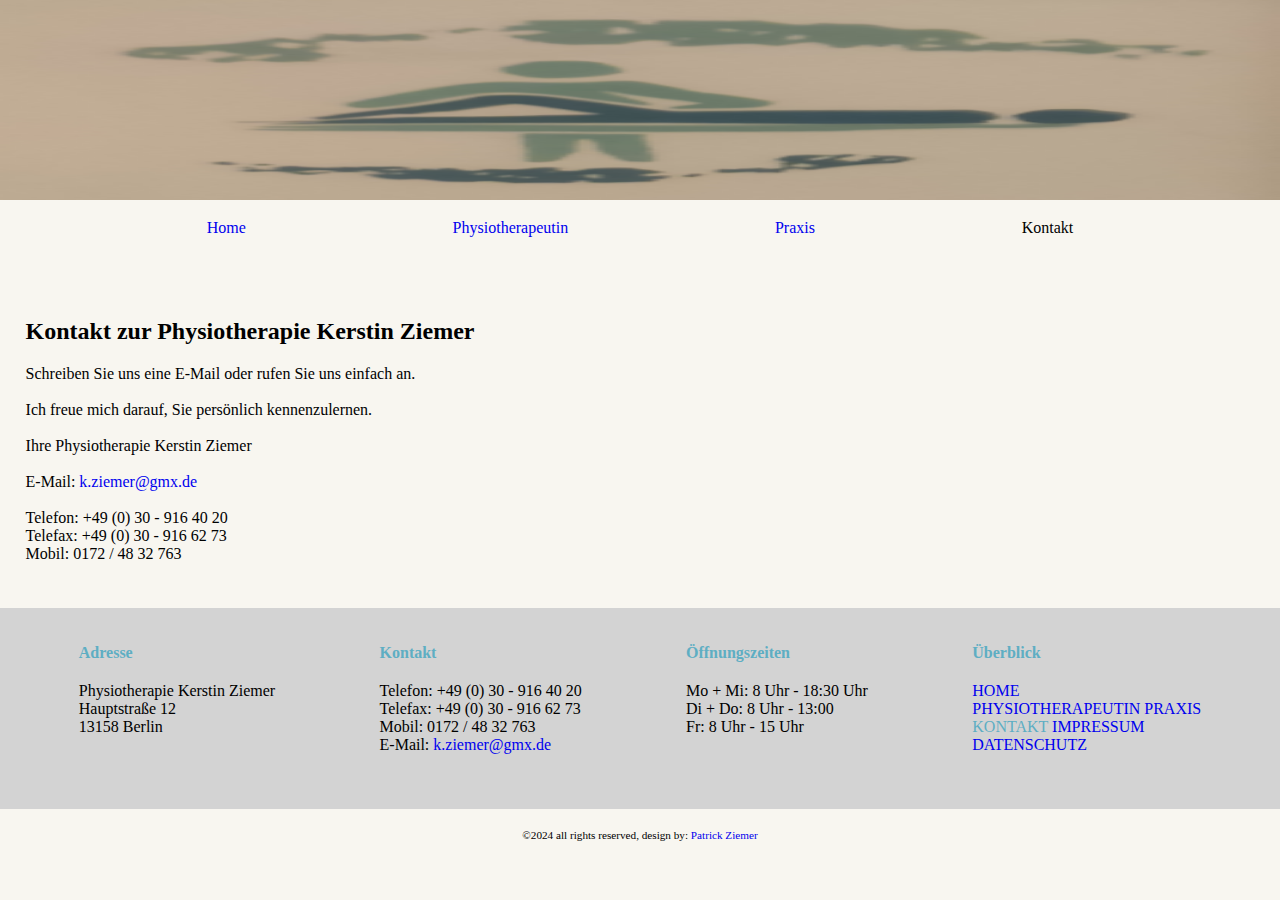
<file: Kontakt.html>
<!DOCTYPE html>
<html lang="de">
  <head>
    <meta charset="UTF-8" />
    <meta name="viewport" content="width=device-width, initial-scale=1.0" />
    <link rel="stylesheet" href="./styles/style.css" />
    <title>Kontakt zur Physiotherapie</title>
  </head>
  <body>
    <header>
      <div>
        <a href="index.html"
          ><img
            class="main-logo"
            src="/images/logo.jpg"
            alt="Bild vom Praxislogo"
        /></a>
        <input type="checkbox" id="menu-checkbox" />
        <label for="menu-checkbox">
          <p class="btn-menu">Menü</p>
        </label>
        <nav>
          <ul>
            <li><a id="menu" href="index.html">Home</a></li>
            <li>
              <a id="menu" href="Physiotherapeutin.html">Physiotherapeutin</a>
            </li>
            <li><a id="menu" href="Praxis.html">Praxis</a></li>
            <li>
              <a style="color: black" id="menu" href="Kontakt.html">Kontakt</a>
            </li>
          </ul>
        </nav>
      </div>
    </header>
    <section class="section-kontakt">
      <h2>Kontakt zur Physiotherapie Kerstin Ziemer</h2>
      <p>
        Schreiben Sie uns eine E-Mail oder rufen Sie uns einfach an.
        <br /><br />
        Ich freue mich darauf, Sie persönlich kennenzulernen.
        <br /><br />
        Ihre Physiotherapie Kerstin Ziemer
        <br /><br />
        E-Mail: <a href="mailto:k.ziemer@gmx.de">k.ziemer@gmx.de</a>
        <br /><br />
        Telefon: +49 (0) 30 - 916 40 20
        <br />
        Telefax: +49 (0) 30 - 916 62 73
        <br />
        Mobil: 0172 / 48 32 763
      </p>
    </section>
    <footer>
      <section class="section-footer">
        <h4>Adresse</h4>
        <p>
          Physiotherapie Kerstin Ziemer
          <br />
          Hauptstraße 12
          <br />
          13158 Berlin
        </p>
      </section>
      <section class="section-footer">
        <h4>Kontakt</h4>
        <p>
          Telefon: +49 (0) 30 - 916 40 20
          <br />
          Telefax: +49 (0) 30 - 916 62 73
          <br />
          Mobil: 0172 / 48 32 763
          <br />
          E-Mail: <a href="mailto:k.ziemer@gmx.de">k.ziemer@gmx.de</a>
        </p>
      </section>
      <section class="section-footer">
        <h4>Öffnungszeiten</h4>
        <p>
          Mo + Mi: 8 Uhr - 18:30 Uhr
          <br />
          Di + Do: 8 Uhr - 13:00
          <br />
          Fr: 8 Uhr - 15 Uhr
        </p>
      </section>
      <section class="section-footer">
        <h4>Überblick</h4>
        <p>
          <a href="./index.html">HOME</a>
          <br />
          <a href="./Physiotherapeutin.html">PHYSIOTHERAPEUTIN</a>
          <a href="./Praxis.html">PRAXIS</a>
          <br />
          <a style="color: #5eaec3" href="./Kontakt.html">KONTAKT</a>
          <a href="#">IMPRESSUM</a>
          <br />
          <a href="#">DATENSCHUTZ</a>
        </p>
      </section>
    </footer>
    <div class="copyright">
      <p>
        &copy;2024 all rights reserved, design by:
        <a href="#">Patrick Ziemer</a>
      </p>
    </div>
  </body>
</html>
</file>
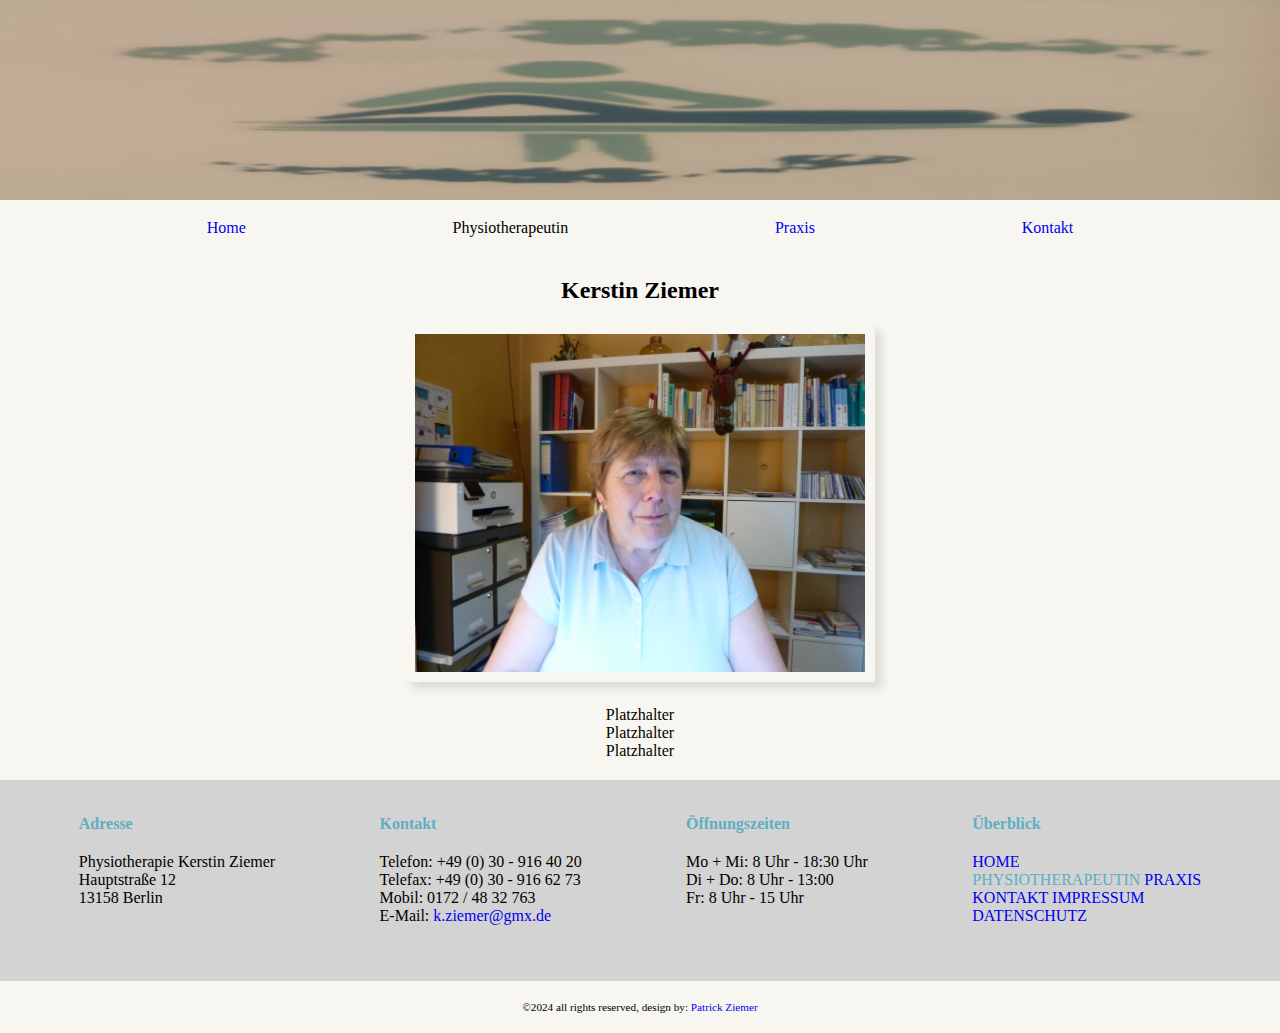
<file: Physiotherapeutin.html>
<!DOCTYPE html>
<html lang="de">
  <head>
    <meta charset="UTF-8" />
    <meta name="viewport" content="width=device-width, initial-scale=1.0" />
    <link rel="stylesheet" href="./styles/style.css" />
    <title>Praxisteam</title>
  </head>
  <body>
    <header>
      <div>
        <a href="index.html"
          ><img
            class="main-logo"
            src="/images/logo.jpg"
            alt="Bild vom Praxislogo"
        /></a>
        <input type="checkbox" id="menu-checkbox" />
        <label for="menu-checkbox">
          <p class="btn-menu">Menü</p>
        </label>
        <nav>
          <ul>
            <li><a id="menu" href="index.html">Home</a></li>
            <li>
              <a style="color: black" id="menu" href="Physiotherapeutin.html"
                >Physiotherapeutin</a
              >
            </li>
            <li><a id="menu" href="Praxis.html">Praxis</a></li>
            <li><a id="menu" href="Kontakt.html">Kontakt</a></li>
          </ul>
        </nav>
      </div>
    </header>
    <main class="main-physio-html">
      <h2>Kerstin Ziemer</h2>
      <img
        id="Kerstin"
        src="./images/Kerstin-Ziemer.JPG"
        alt="Bild von Kerstin Ziemer"
      />
      <p>
        Platzhalter <br />
        Platzhalter <br />
        Platzhalter
      </p>
    </main>
    <footer>
      <section class="section-footer">
        <h4>Adresse</h4>
        <p>
          Physiotherapie Kerstin Ziemer
          <br />
          Hauptstraße 12
          <br />
          13158 Berlin
        </p>
      </section>
      <section class="section-footer">
        <h4>Kontakt</h4>
        <p>
          Telefon: +49 (0) 30 - 916 40 20
          <br />
          Telefax: +49 (0) 30 - 916 62 73
          <br />
          Mobil: 0172 / 48 32 763
          <br />
          E-Mail: <a href="mailto:k.ziemer@gmx.de">k.ziemer@gmx.de</a>
        </p>
      </section>
      <section class="section-footer">
        <h4>Öffnungszeiten</h4>
        <p>
          Mo + Mi: 8 Uhr - 18:30 Uhr
          <br />
          Di + Do: 8 Uhr - 13:00
          <br />
          Fr: 8 Uhr - 15 Uhr
        </p>
      </section>
      <section class="section-footer">
        <h4>Überblick</h4>
        <p>
          <a href="./index.html">HOME</a>
          <br />
          <a style="color: #5eaec3" href="">PHYSIOTHERAPEUTIN</a>
          <a href="./Praxis.html">PRAXIS</a>
          <br />
          <a href="./Kontakt.html">KONTAKT</a>
          <a href="#">IMPRESSUM</a>
          <br />
          <a href="#">DATENSCHUTZ</a>
        </p>
      </section>
    </footer>
    <div class="copyright">
      <p>
        &copy;2024 all rights reserved, design by:
        <a href="#">Patrick Ziemer</a>
      </p>
    </div>
  </body>
</html>
</file>
<file: styles/style.css>
:root {
  --maincolor: #5eaec3;
}

body {
  background-color: #f8f6f0;
}

* {
  margin: 0;
  padding: 0;
}

.main-logo {
  width: 100%;
  max-height: 200px;
}

a {
  text-decoration: none;
}

h4,
a:hover {
  color: var(--maincolor) !important;
}

h4 {
  margin-bottom: 10px;
}

section {
  padding: 2%;
}

h2 {
  margin-top: 40px;
  margin-bottom: 20px;
}

.main-praxis .box {
  /* background-color: #e1fcf5; */
  margin: 1rem;
  text-align: center;
  padding: 2em;
}

.main-praxis .box img {
  box-shadow: 7px 7px 9px 0px rgba(0, 0, 0, 0.11);
  border: 10px solid #f8f6f0;
  height: 130px;
}

/* Mobile resolution */
@media screen and (max-width: 575px) {
  #Kerstin {
    max-width: 250px;
    box-shadow: 7px 7px 9px 0px rgba(0, 0, 0, 0.11);
    border: 10px solid #f8f6f0;
  }

  .btn-menu {
    position: absolute;
    top: 50px;
    left: 41%;
    right: 41%;
    color: #fff;
    background-color: rgb(0, 13, 255);
    border: none;
    padding: 3% 3%;
    font-size: 1.2em;
    text-align: center;
  }

  .btn-menu {
    cursor: pointer;
  }

  nav {
    display: none;
  }

  #menu:hover {
    color: gray !important;
  }

  #menu-checkbox {
    display: none;
  }

  #menu-checkbox:checked ~ nav {
    display: block;
  }

  nav ul {
    list-style-type: none;
  }

  nav ul li {
    padding: 10px;
    text-align: center;
    background-color: var(--maincolor);
    margin: 2px 0;
  }

  #menu {
    color: white;
    display: inline-block;
    width: 100%;
  }

  .main-home,
  .main-physio-html {
    margin: 0 20px;
  }

  p {
    margin: 20px 0;
  }

  footer {
    background-color: lightgrey;
    display: flex;
    flex-direction: column;
  }

  .section-footer {
    margin: 10px;
  }
}

/* Tablet resolution */
@media screen and (min-width: 576px) {
  #Kerstin {
    max-width: 450px;
    box-shadow: 7px 7px 9px 0px rgba(0, 0, 0, 0.11);
    border: 10px solid #f8f6f0;
  }

  .btn-menu,
  #menu-checkbox {
    display: none;
  }

  nav {
    margin: 15px 0;
  }

  nav ul {
    display: flex;
    list-style: none;
    justify-content: space-evenly;
  }

  .main-home {
    display: grid;
    grid-template-columns: 1fr 1fr;
    justify-items: center;
  }

  .main-physio-html {
    text-align: center;
  }

  .main-praxis {
    display: flex;
    flex-wrap: wrap;
    width: 100%;
  }

  .main-praxis .box {
    flex: 1 1 20%;
  }

  p {
    margin: 20px 0;
  }

  footer {
    background-color: lightgrey;
    display: grid;
    grid-template-columns: 1fr 1fr;
    grid-template-rows: 1fr 1fr;
  }

  .section-footer {
    margin: 10px 10%;
  }
}

/* Desktop resolution */
@media screen and (min-width: 990px) {
  footer {
    background-color: lightgrey;
    display: flex;
    justify-content: space-evenly;
  }
  .section-footer {
    margin: 10px 0;
  }
}

/* ------------------ Copyright ---------------------- */
.copyright {
  text-align: center;
  margin: 10px 0;
  font-size: 0.7rem;
}
</file>
